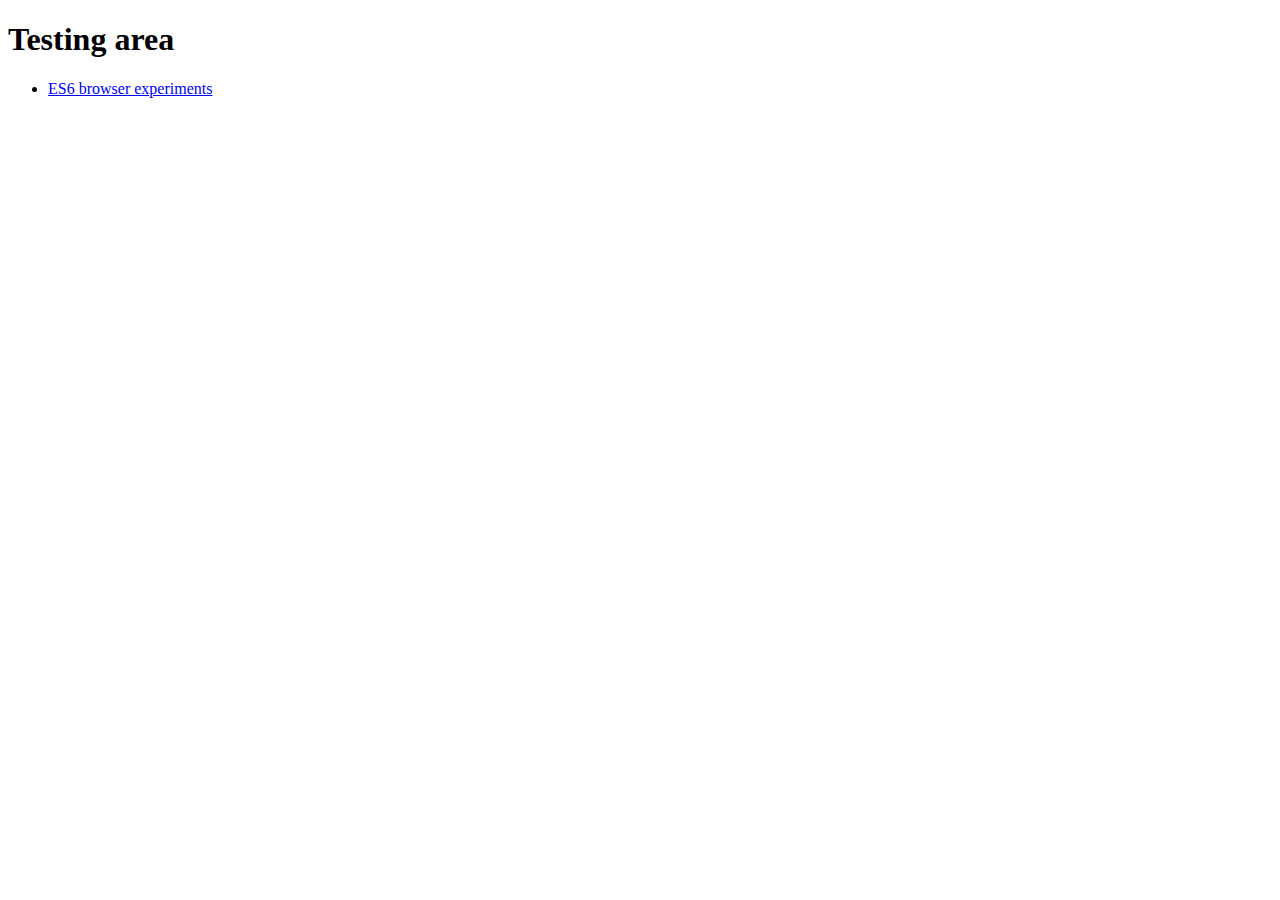
<file: t/index.html>
<!DOCTYPE html>
<html>
	<head>
		<title>Testing area</title>
	</head>
	<body>
		<h1>Testing area</h1>
		<ul>
			<li><a href="es6.html">ES6 browser experiments</a></li>
		</ul>
	</body>
</html>
</file>
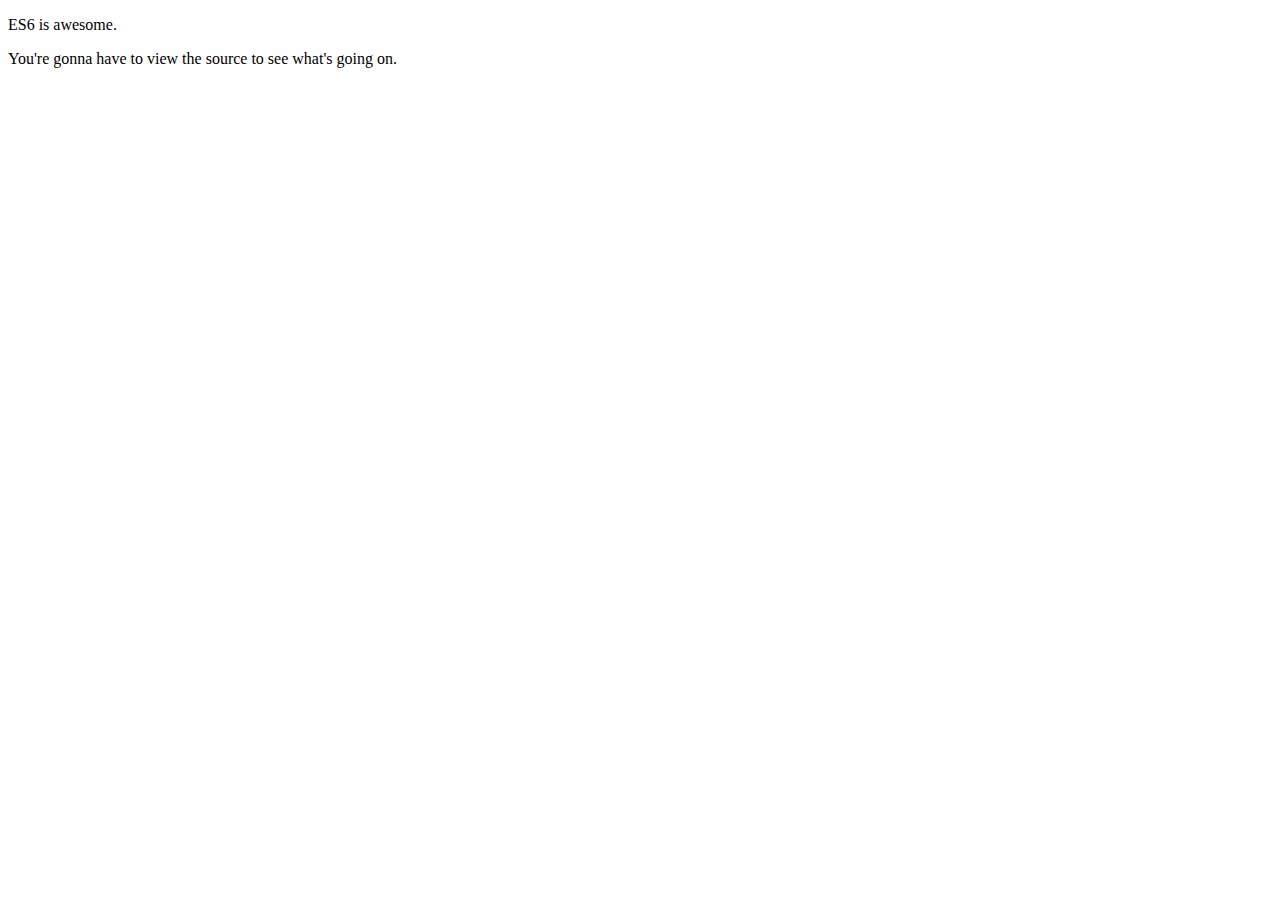
<file: t/es6.html>
<!DOCTYPE html>
<html>
	<head>
		<title>ES6</title>
	</head>
	<body>
		<p>ES6 is awesome.</p>
		<p>You're gonna have to view the source to see what's going on.</p>
		<script>
			class Assistant {
				constructor(name){
					this.name = name;
				}
				
				greet(){
					return "Hello " + this.name + "!";
				}
			}
			
			class ClassyAssistant extends Assistant{
				greet(){
					return "Greetings " + this.name + ".";
				}
			}
			
			let a = new ClassyAssistant(prompt("What's your name?"));
			alert(a.greet());
		</script>
	</body>
</html>
</file>
